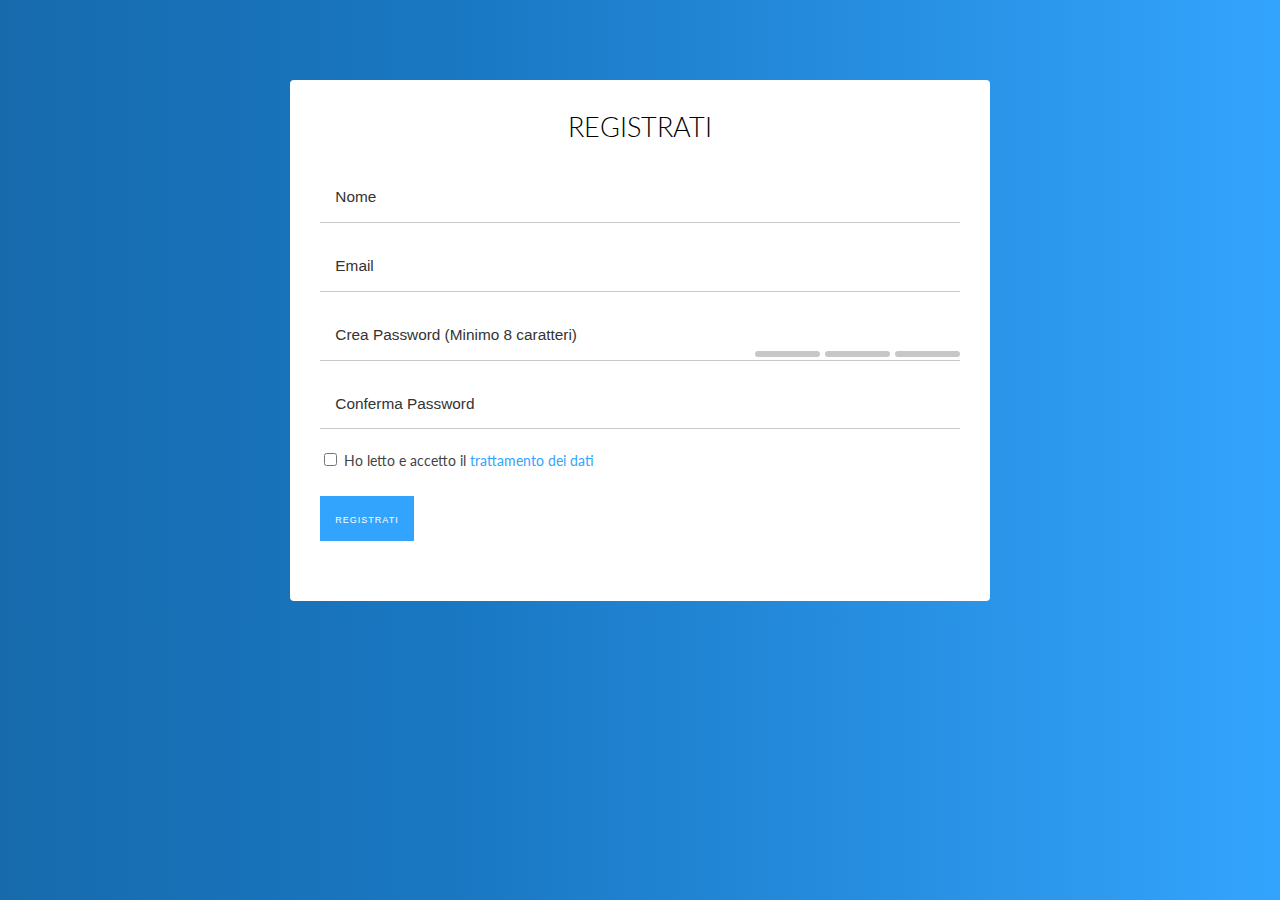
<file: Works/ControlloForzaPassword/index.html>
<!DOCTYPE html>
<html lang="en">
<head>
    <meta charset="UTF-8">
    <meta http-equiv="X-UA-Compatible" content="IE=edge">
    <meta name="viewport" content="width=device-width, initial-scale=1.0">
    <title>Controllo Forza Password
    </title>
    <link rel="stylesheet" href="stile.css">
</head>
<body>
    <div id="main-wrapper">

        <h1>REGISTRATI</h1>   
        <form action="#" id="form-registrazione" method="get" novalidate>
            <div id="wrapper-input">
                <input type="text" name="Nome" placeholder="Nome" value="" required>
                <input type="email" autocomplete="email" name="email" placeholder="Email" required>
                    <div id="password">
                        <input type="password" name="password" placeholder="Crea Password (Minimo 8 caratteri)" value="" required>
                        <span id="l_1"></span>
                        <span id="l_2"></span>
                        <span id="l_3"></span>
                    </div>
                <input type="password" name="re_password" placeholder="Conferma Password" value="" required>
                <input type="checkbox" name="terms" required>
                <span class="fs-small">Ho letto e accetto il <a href="#">trattamento dei dati</a></span>
            <div>
            <input type="submit" value="registrati">
        </form>
        <div id="notifica-registrazione"></div>
    
    </div>

    <script type="module">
        import formvalidation from './script.js';
        document.addEventListener('DOMContentLoaded', function(){
            formvalidation('#form-registrazione', '#notifica-registrazione');
        })
    </script>
</body>
</html>
</file>
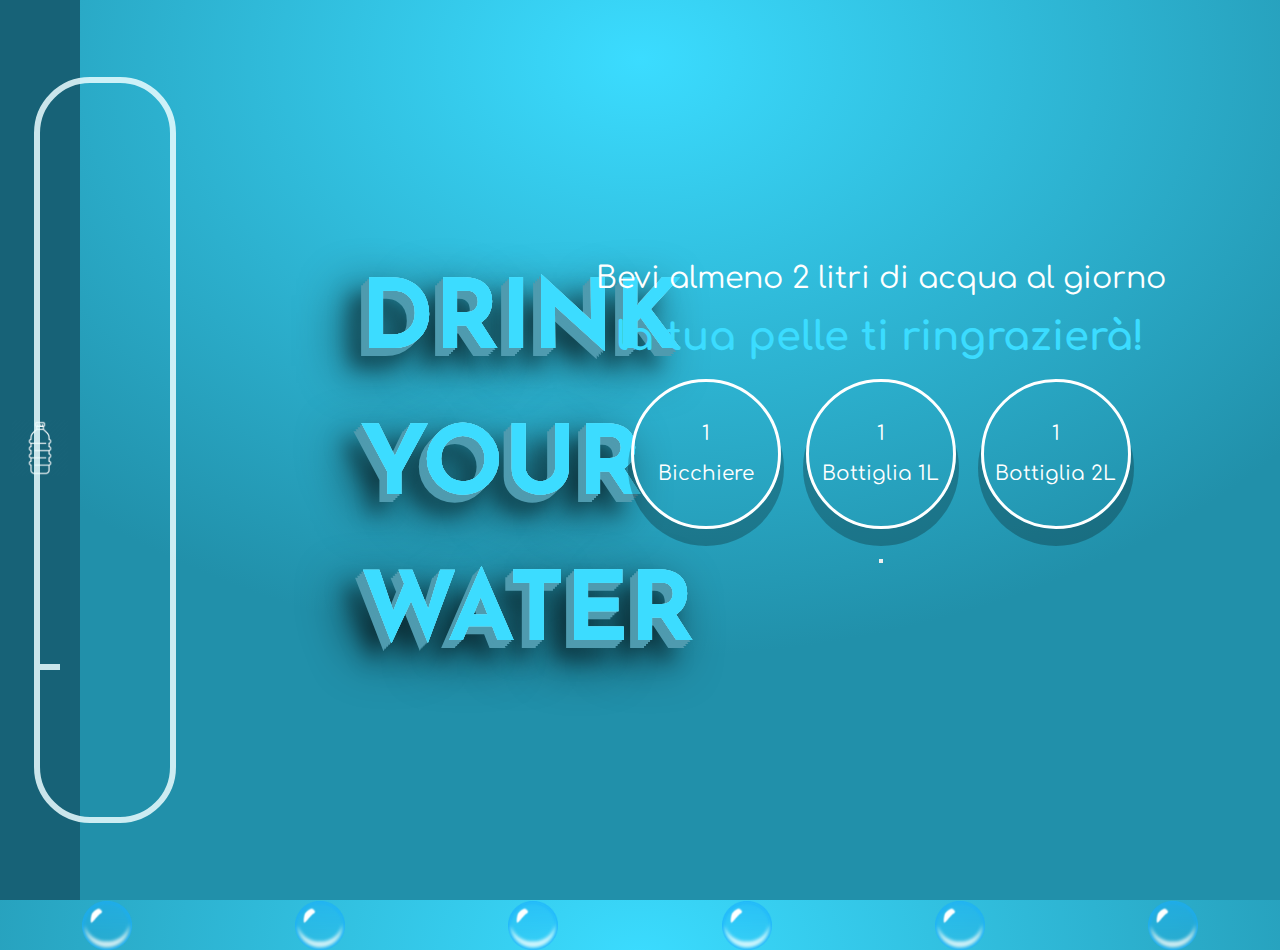
<file: Works/WATER/index.html>
<!DOCTYPE html>

<html>
    <head>
        <meta charset="utf-8">
        <meta http-equiv="X-UA-Compatible" content="IE=edge">
        <title>DYW</title>
        <meta name="description" content="">
        <meta name="viewport" content="width=device-width, initial-scale=1">
        <link rel="stylesheet" href="style/style.css">
        <link rel="preconnect" href="https://fonts.googleapis.com">
        <link rel="preconnect" href="https://fonts.gstatic.com" crossorigin>
        <link href="https://fonts.googleapis.com/css2?family=Comfortaa&display=swap" rel="stylesheet">
        <style>@import url('https://fonts.googleapis.com/css2?family=Josefin+Sans&display=swap');</style>
    </head>
    <body>
        
        <header>
            <div class="nav-item-box">
            <a href="index.html"><img src="img/water.png" alt="water" width="70%"></a>
            </div>
        </header>
        <!--barra dell'acqua -->
        <div class="waterbar">
            <div class="level"></div>
        </div>
        <div class="outline">
        </div>

        <!--titolo del sito -->
        <div class="liquid">
            <h1>DRINK <br> YOUR <br> WATER </h1>
            <h1>DRINK <br> YOUR <br> WATER </h1>
            <h1>DRINK <br> YOUR <br> WATER </h1>
            <h1>DRINK <br> YOUR <br> WATER </h1>
        </div>

        <!-- pulsanti -->
        <div id="actionbox">
            <p>Bevi almeno 2 litri di acqua al giorno </p>
            <span>la tua pelle ti ringrazierà!</span>
            <div id="button-box">
                <form>
                    <button type="button" class="buttons" value="1">
                        1 <br> Bicchiere
                    </button>
                    <button type="button" class="buttons" value="2">
                        1 <br> Bottiglia 1L
                    </button>
                    <button type="button"  class="buttons" value="3">
                        1 <br> Bottiglia 2L
                    </button>
                </form>
            </div>
            <button>

            </button>
        </div>

        <!-- BOLLE -->
        <div id="b-container">
            <img class="bubble" src="img/bubble.png" alt="bubble">
            <img class="bubble" src="img/bubble.png" alt="bubble">
            <img class="bubble" src="img/bubble.png" alt="bubble">
            <img class="bubble" src="img/bubble.png" alt="bubble">
            <img class="bubble" src="img/bubble.png" alt="bubble">
            <img class="bubble" src="img/bubble.png" alt="bubble">
        </div>

    </body>
    <script type="text/javascript">

    // increase the water bar //
    const btn = document.querySelectorAll(".buttons");
    const water =  document.querySelector(".level");
    
    btn[0].addEventListener("click", function(){
        setTimeout(function(){
            var height = water.clientHeight;
            var sumheight = height + 147;  
            water.setAttribute('style', "height :"+ sumheight + "px");
        },500)  
    })
    btn[1].addEventListener("click", function(){
        setTimeout(function(){
            var height = water.clientHeight;
            var sumheight = height + 734/2;  
            water.setAttribute('style', "height :"+ sumheight + "px");
        },500)  
    })
    btn[2].addEventListener("click", function(){
        setTimeout(function(){
            var height = water.clientHeight;
            var sumheight = height + 734;  
            water.setAttribute('style', "height :"+ sumheight + "px");
        },500)  
    })

    
    </script>
</html>
</file>
<file: Works/ControlloForzaPassword/stile.css>
@import url("https://fonts.googleapis.com/css2?family=Lato:wght@300;400;700&display=swap");

:root {
  --fs-root: 1.2rem;
  --color-bg: #181d23;
  --color-gray: #c7c7c7;
  --color-main: #33a4fd;
  --color-error: #e2513f;
  --color-warning: #e49133;
  --color-success: #2fa94f;
  --padding-default-sm: 20px;
  --padding-default-pc: 30px;  
  --margin-bottom: 30px;
}
html {
    font-size: var(--fs-root);
}
body, h1 {
  padding: 0;
  margin: 0;
}
body {
  box-sizing: border-box;
  display: flex;
  justify-content: center;
  font-family: "Lato", sans-serif;
  background: rgb(23,107,173);
  background: linear-gradient(90deg, rgba(23,107,173,1) 0%, rgba(25,119,194,1) 35%, rgba(51,164,253,1) 100%);
}
h1 {
  font-family: Lato, sans-serif;
  font-weight: 300;
  text-align: center;
  font-size: 1.4rem;
  margin-bottom: var(--margin-bottom)
}
.disabled-submit {
  background-color: #999 !important;
  border: 1px solid #999;
}
.disabled-submit:hover {
  cursor: default !important;
  color: #ffffff !important;
  border: 1px solid #999 !important;
}
.error {
  color: var(--color-error);
}
.success {
  color: var(--color-success);
}
.fs-small {
  font-size: 0.75rem;
}
#notifica-registrazione {
  font-size: 0.8rem;
}
.notification-error {
  color: var(--color-error);
  font-weight: bold;
}
.notification-success {
  color: var(--color-success);
  font-weight: bold;
}

/* MAIN WRAPPER */
#main-wrapper {
  background-color: white;
  width: 100%;
  margin: 20px;
  padding: var(--padding-default-sm);
  border-radius: 4px;
}
@media screen and (min-width: 768px) {
  #main-wrapper {
    width: 60%;
    padding: var(--padding-default-pc);
    margin-top: 50px;
  }
}
@media screen and (min-width: 1170px) {
  #main-wrapper {
    width: 50%;
    margin-top: 80px;
  }
}
/* end MAIN WRAPPER */

/* STILE FORM */
#wrapper-input {
  font-size: 0.9rem;
  color:#444;
}
#form-registrazione a {
  text-decoration: none;
  color: var(--color-main);
}
#form-registrazione input {
  margin-bottom:var(--margin-bottom);
}
#form-registrazione input::placeholder {
  color:#333;
  font-weight: 400;
  font-size: 0.8rem
}
#form-registrazione input[type='text'],
#form-registrazione input[type='email'],
#form-registrazione input[type='password']
 {
  font-size: 0.8rem;
  display: block;
  width: 100%;
  height: auto;
  box-sizing: border-box;
  color: var(--color-main);
  font-weight: bold;
  margin-bottom: 1rem;
  padding: 0.8rem;
  background-color: #ffffff;
  border:none;
  border-bottom: 1px solid var(--color-gray);
  appearance: none;
  transition: all .2s ease-in
}
#form-registrazione input[type='submit'] {
  appearance: none;
  border:none;
  padding: 0.8rem;
}
#form-registrazione input:focus-within,
#form-registrazione input:focus,
#form-registrazione input:active
{
  border-color: transparent;
  outline: none;
  border-bottom: 1px solid var(--color-main);
}
#form-registrazione input[type='submit'] {
  font-variant: small-caps;
  letter-spacing: 1px;
}
#form-registrazione input[type='submit']:hover {
  background-color: #ffffff;
  color: var(--color-main);
  border:1px solid var(--color-main);
  cursor: pointer
}

#form-registrazione input.error,
#form-registrazione textarea.error,
#form-registrazione select.error {
  border-color: var(--color-error);
  border-width: 2px;
}
#form-registrazione input[type="button"],
#form-registrazione input[type="submit"],
#form-registrazione button {
  display: inline-block;
  width: auto;
}
#form-registrazione input[type="submit"],
#form-registrazione button {
  color: #ffffff;
  background-color: var(--color-main);
  border-color: var(--color-main);
}
#form-registrazione input[type="submit"] {
  transition: all 500ms;
}

/* end STILE FORM */

/* FORZA PASSWORD */
#password {
  position: relative;
}
#password > span {
  position: absolute;
  bottom: 4px;
  width:65px;
  height: 6px;
  background-color: var(--color-gray);
  border-radius: 4px;
  transition: .4s all ease-in;
}
#password > span#l_1 {
  right: 140px;
}
#password > span#l_1.active {
  background-color: var(--color-error);
}
#password > span#l_2 {
  right: 70px;
}
#password > span#l_2.active {
  background-color: var(--color-warning);
}
#password > span#l_3 {
  right: 0;
}
#password > span#l_3.active {
  background-color: var(--color-success);
}
/* end FORZA PASSWORD */
</file>
<file: Works/WATER/style/style.css>
*{
    box-sizing:border-box;
    margin: 0;
    padding: 0;
    font-family: 'Josefin Sans', sans-serif;
}


html{
    overflow: hidden;
}

body{
    height: 100vh;
    width: 100vw;
    position: relative;
    background: radial-gradient(66.48% 66.48% at 50% 6.57%, #3BDCFF 0%, #2190AA 100%);

}

header{
    position: relative;
    left: 0;
    height: 100vh;
    width: 10px;
    background-color: #176277;
    display: flex;
    justify-content: center;
    align-items: center;
}

header:hover{
    position: relative;
    left: 0;
    height: 100vh;
    width: 80px;
    background-color: #176277;
    display: flex;
    justify-content: center;
    align-items: center;
    transition: 0.5s ease;
}


header .nav-item-box{
    position: absolute;
    filter: brightness(0) invert(1);
    text-align: center;

}

.liquid{
   position: absolute;
   left: calc(50% - 360px/2 - 100px);
   top: calc(50% - 398px/2);
}

.liquid h1{
    font-style: normal;
    font-weight: bold;
    font-size: 96px;
    line-height: 146px;
    position: absolute;
}

.liquid h1:nth-child(1){
    color: #EAFDFF;
    text-shadow: -2px 2px 0px #4F9BAF,
    -4px 4px 0px #4F9BAF,
    -6px 6px 0px #4F9BAF,
    -8px 8px 0px #4F9BAF,
    -18px 18px 20px rgba(0 ,0 ,0, 0.5 ),
    -18px 18px 50px rgb(0, 0, 0);
}

.liquid h1:nth-child(2){
    color: #3CDCFF;
    animation: animate 3s ease-in-out infinite;
}

.liquid h1:nth-child(3){
    color: #3CDCFF;
    opacity: 0.5;
    animation: animate 6s ease-in-out infinite;
}

.liquid h1:nth-child(4){
    color: #3CDCFF;
    opacity: 0.8;
    animation: animate 4s ease-in-out infinite;
}


@keyframes animate{
    0%,100%{
        clip-path: polygon(0 44%, 11% 50%, 26% 55%, 41% 58%, 56% 56%, 73% 50%, 89% 48%, 100% 51%, 100% 100%, 0% 99%);
    }
    50%{
        clip-path: polygon(0 53%, 13% 43%, 27% 41%, 43% 48%, 60% 54%, 75% 57%, 89% 57%, 100% 51%, 100% 100%, 0% 99%);
    }
}

.waterbar{
    border-radius: 50px;
    position: absolute;
    left: calc(50% - 600px);
    top: calc(50% - 734px/2);
    background-color: transparent;
    width: 130px;
    height: 734px;
    z-index: 3;
    overflow: hidden;
}

.waterbar:after{
    content: "";
    height: 6px;
    position: absolute;
    bottom: 147px;
    width: 20px;
    background: rgba(234, 253, 255, 0.85);
}

.level{
    position: absolute;
    bottom: 0;
    left: 0;
    width: 130px;
    height: 0;
    background-color: #3CDCFF;
    filter: brightness(1);
    transition:3s ease;

}
.outline{
    border-radius: 50px;
    position: absolute;
    left: calc(50% - 600px);
    top: calc(50% - 734px/2);
    background-color: transparent;
    width: 130px;
    height: 734px;
    opacity: 1;
    outline: 6px solid rgba(234, 253, 255, 0.85);
}



#actionbox{
    position: absolute;
    width: 641px;
    height: 291.28px;
    left: calc(100% - 45rem);
    top: 262px;
    text-align: center;
}

#actionbox p{
    color:white;
    font-family: 'Comfortaa', cursive;
    font-style: normal;
    font-size: 30px;
    margin-bottom: 20px;
}

#actionbox span{
    color: rgba(59, 220, 255, 1);
    font-weight: bold;
    font-family: 'Comfortaa', cursive;
    font-size: 40px;
    margin-bottom: 20px;
}

form button{
	justify-content: center;
	align-items: center;
	height: 150px;
	width: 150px;
    background: transparent;
	border-radius: 50%;
    border: 3px solid white;
    margin: 20px 10px;
    font-size: 20px;
    font-family: 'Comfortaa', cursive;
    font-style: normal;
    color: white;
    line-height: 40px;
    box-shadow: 0px 14px 0px 3px rgba(0, 0, 0, 0.25);
}

form button:active {
    background-color: lightblue;
    box-shadow: 0 5px #666;
    transform: translateY(4px);
  }

#button-box{
    position: relative;
}

#b-container img{
    width: 50px;
    animation: bubble 7s linear infinite;
}

.bubble{
    z-index: -2;
}

#b-container{
    width: 100vw;
    display: flex;
    background-color: transparent;
    align-items: center;
    justify-content: space-around;
    position: absolute;
    z-index: -2;
    bottom: -50px;
}

@keyframes bubble {
    0%{
        transform: translateY(0);
        opacity: 0;
    }
    50%{
        transform: translateY(-30vh);
        opacity: 1;
    }
    70%{
        transform: translateY(-50vh);
        opacity: 1;
    }
    100%{
        transform: translateY(-80vh);
        opacity: 0;
    }
}

#b-container img:nth-child(1){
    animation-delay: 2s;
}
#b-container img:nth-child(2){
    animation-delay: 1s;
}
#b-container img:nth-child(3){
    animation-delay: 4s;
}
#b-container img:nth-child(4){
    animation-delay: 1.5s;
}
#b-container img:nth-child(5){
    animation-delay: 3s;
}
#b-container img:nth-child(6){
    animation-delay: 0.5s;
}
</file>
